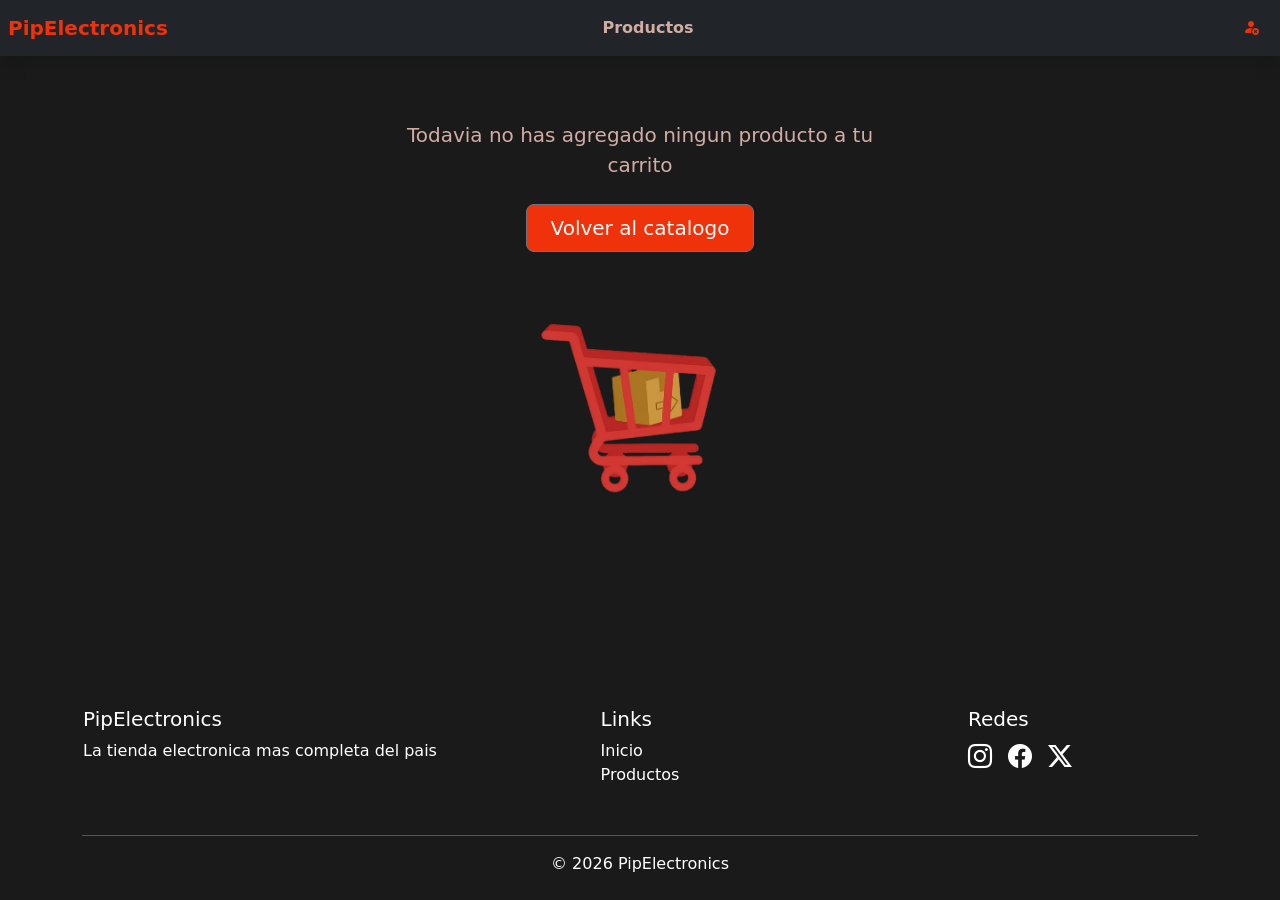
<file: carrito.html>
<!doctype html>
<html lang="en">
  <head>
    <meta charset="UTF-8" />
    <meta name="viewport" content="width=device-width, initial-scale=1.0" />
    <link
      rel="stylesheet"
      href="https://cdn.jsdelivr.net/npm/bootstrap@5.3.8/dist/css/bootstrap.min.css"
    />
    <link
      rel="stylesheet"
      href="https://cdn.jsdelivr.net/npm/bootstrap-icons@1.13.1/font/bootstrap-icons.min.css"
    />
    <link rel="stylesheet" href="css/style.css" />
    <title>Carrito</title>
  </head>

  <body class="d-flex flex-column min-vh-100 color-fondo">
    <div class="container-fluid p-0">
      <nav class="navbar navbar-expand-lg navbar-dark bg-dark shadow">
        <div class="container-fluid mx-0 p-0">
          <a
            class="logo navbar-brand color-principal fw-bold w-25 px-2"
            href="index.html"
          >
            PipElectronics
          </a>
          <div class="align-items-center">
            <a
              class="boton-link nav-link color-fuente-primario fw-bold font-size-2"
              href="catalogo.html"
              >Productos</a
            >
          </div>
          <div class="justify-content-end d-flex w-25 px-2">
            <span id="iconoDesconexion" class=""
              ><button
                type="button"
                class="boton-link btn color-principal"
                id="botonDesconexion"
              >
                <i class="bi bi-person-fill-x"></i></button
            ></span>
          </div>
        </div>
      </nav>
      <div class="container">
        <div class="modal fade" id="modalEliminar" tabindex="-1" aria-labelledby="exampleModalLabel" aria-hidden="true">
          <div class="modal-dialog modal-dialog-centered">
            <div class="modal-content rounded-4 shadow">
              <input type="text" class="d-none" id="inputEliminarID">
              <div class="modal-header p-5 pb-4 border-bottom-0">
                <h1 class="fw-bold mb-0 fs-2">Eliminacion de producto</h1>
                <button type="button" class="btn-close" data-bs-dismiss="modal" aria-label="Close"></button>
              </div>
              <div class="modal-body">
                <p>¿Esta seguro de que quiere eliminar el producto?</p>
              </div>
              <div class="modal-footer">
                <button type="button" class="btn btn-lg rounded-3 fondo-boton" id="btnConfirmarEliminacion">Eliminar</button>
              </div>
            </div>
          </div>
        </div>
      </div>
    </div>
    <main class="container flex-grow-1">
        <div class="container">
        <div class="modal fade" id="modalComprar" tabindex="-1" aria-labelledby="exampleModalLabel" aria-hidden="true">
          <div class="modal-dialog modal-dialog-centered">
            <div class="modal-content rounded-4 shadow">
              <input type="text" class="d-none">
              <div class="modal-header p-5 pb-4 border-bottom-0">
                <h1 class="fw-bold mb-0 fs-2">Confirmacion de compra</h1>
                <button type="button" class="btn-close" data-bs-dismiss="modal" aria-label="Close"></button>
              </div>
              <div class="modal-body">
                <p>¿Esta seguro de realizar esta compra ?</p>
              </div>
              <div class="modal-footer">
                <button type="button" class="btn btn-lg rounded-3 fondo-boton" id="btnConfirmarCompra">Aceptar</button>
              </div>
            </div>
          </div>
        </div>
      </div>


      <div id="carritoVacio">
      <div class="container px-5 py-2" id="featured-3">
      
        <div class="px-2 pt-2 my-5 text-center">
          <div class="col-lg-6 mx-auto">
            <p class="lead mb-4 color-fuente-primario">
              Todavia no has agregado ningun producto a tu carrito
            </p>
            <div class="d-grid d-sm-flex justify-content-sm-center">
              <a href="catalogo.html">
                <button
                  type="button"
                  class="btn btn-outline-secondary fondo-boton btn-lg px-4"
                >
                  Volver al catalogo
                </button>
              </a>
            </div>
            <img src="img/Carrito-compras.png" class="img-fluid" />
          </div>
        </div>
      </div>
      </div>
      
      <div id="carrito">
      <div class="container color-fondo-gris p-2">
        <h2 class="color-principal">
          Listado de productos agregados a tu carrito
        </h2>
        <div class="table-responsive">
          <table class="table table-bordered table-striped table-hover align-middle">
            <thead>
              <tr>
                <th scope="col">Nombre</th>
                <th scope="col">Precio</th>
                <th scope="col">Marca</th>
                <th scope="col">Cantidad</th>
                <th scope="col">agregar</th>
                <th scope="col">restar</th>
                <th scope="col">Eliminar</th>
              </tr>
            </thead>
            <tbody id="bodyTabla"></tbody>
          </table>
        </div>
        
      </div>
      <div id="divComprar" class="justify-content-center d-flex row mx-auto justify-content-center align-items-center w-50  bg-dark rounded-5 p-2 my-2">
        <div class="text-center color-fuente-primario p-0" id="costoTotal"></div>
        </div>
      </div>
  
    </main>

    <footer id="footer" class="color-fondo text-white py-4 px-4 px-md-0">
      <div class="container">
        <div class="row text-center text-md-start">
          <div class="col-md-4 mb-3 d-flex flex-column align-items-md-center">
            <div class="text-start">
              <h5>PipElectronics</h5>

              <p>La tienda electronica mas completa del pais</p>
            </div>
          </div>

          <div class="col-md-4 mb-3 d-flex flex-column align-items-md-center">
            <div class="text-start">
              <h5>Links</h5>

              <ul class="list-unstyled">
                <li>
                  <a href="index.html" class="text-white text-decoration-none"
                    >Inicio</a
                  >
                </li>
                <li>
                  <a
                    href="catalogo.html"
                    class="text-white text-decoration-none"
                  >
                    Productos</a
                  >
                </li>
              </ul>
            </div>
          </div>

          <div class="col-md-4 d-flex flex-column align-items-md-center">
            <div class="text-start">
              <h5>Redes</h5>

              <div class="d-flex gap-3 justify-content-md-start">
                <i class="bi bi-instagram fs-4"></i>
                <i class="bi bi-facebook fs-4"></i>
                <i class="bi bi-twitter-x fs-4"></i>
              </div>
            </div>
          </div>
        </div>

        <hr />

        <p class="text-center mb-0">© 2026 PipElectronics</p>
      </div>
    </footer>
    <script src="https://cdn.jsdelivr.net/npm/bootstrap@5.3.8/dist/js/bootstrap.bundle.min.js"></script>
    <script src="js/carrito.js" type="module"></script>
  </body>
</html>
</file>
<file: css/style.css>
:root{
    --color-primario: #f0320a;
    --color-secundario: #1A1A1A;
    --color-terciario: #2E2E2E;
    --color-neutral: #0A0A0A;
    --color-blanco: white;
    --color-primario-light: #FF5634;
    --color-gris-light: #F3F0F0;
    --color-gris-medium: #E5E2E1;


    --color-fuente-primario: #d1aca3;
}
.color-fondo{
    background-color: var(--color-secundario)
}  

.color-fondo-gris{
    background-color: var(--color-gris-medium);
}
.color-marcas{
    background-color: var(--color-terciario)
}
.color-fuente-primario{
    color: var(--color-fuente-primario)
}
.color-fuente-secundario{
    color: var(--color-fuente-secundario)
}
.color-principal{
    color:var(--color-primario)
}

.dropdown-item, .dropdown-item:active{
   background-color: var(--color-primario-light); 
   color: var(--color-blanco);


}
.dropdown-menu {
    background-color: var(--color-primario-light);
}
.btn.show{
    background-color: var(--color-primario-light);
    color: var(--color-blanco);
}

.fondo-boton{
      background-color: var(--color-primario);
      color: var(--color-blanco);
      
}
.btn:focus-visible{
    background-color: var(--color-primario-light);
    color: var(--color-gris-medium);
}
:not(.btn-check)+.btn:active {
    color: var(--color-blanco);
    background-color: var(--color-primario);
    
}
.fondo-boton.btn:first-child:active{
    background-color: var(--color-primario);
    color: var(--color-blanco);
}
.fondo-boton:hover{
    background-color: var(--color-primario-light );
    color: var(--color-gris-light);
}
.boton-link:focus, .boton-link:hover {
color: var(--color-primario) !important;
}
.boton-personalizado{
    background-color: var();
}

.logo:focus, .logo:hover{
    color: var(--color-primario)!important;
}
/* Stock productos  */ 
.stock-low{
    background-color: var(--color-primario-light);
    color: var(--color-blanco);
}
.stock-medium{
    background-color: lightblue;

}
.stock-high{
  background-color: lightgreen;

}


.img-container{
    width: 140px;
    height: 80px;
}

.img-container img{
    object-fit: contain;
    color: rgb(red, green, blue);
}


.btn-toggle::before {
    width: 1.25em;
    line-height: 0;
    content: url("data:image/svg+xml,%3csvg xmlns='http://www.w3.org/2000/svg' width='16' height='16' viewBox='0 0 16 16'%3e%3cpath fill='none' stroke='rgba(240, 51, 32, 1)' stroke-linecap='round' stroke-linejoin='round' stroke-width='2' d='M5 14l6-6-6-6'/%3e%3c/svg%3e");
    transition: transform .35s ease;
    transform-origin: .5em 50%;
}

.btn-toggle[aria-expanded="true"]::before {
    transform: rotate(90deg);
}

.hover-zoom{
    transition: transform 0.3 ease;
}

.hover-zoom:hover{
    transform: scale(1.05);
}
</file>
